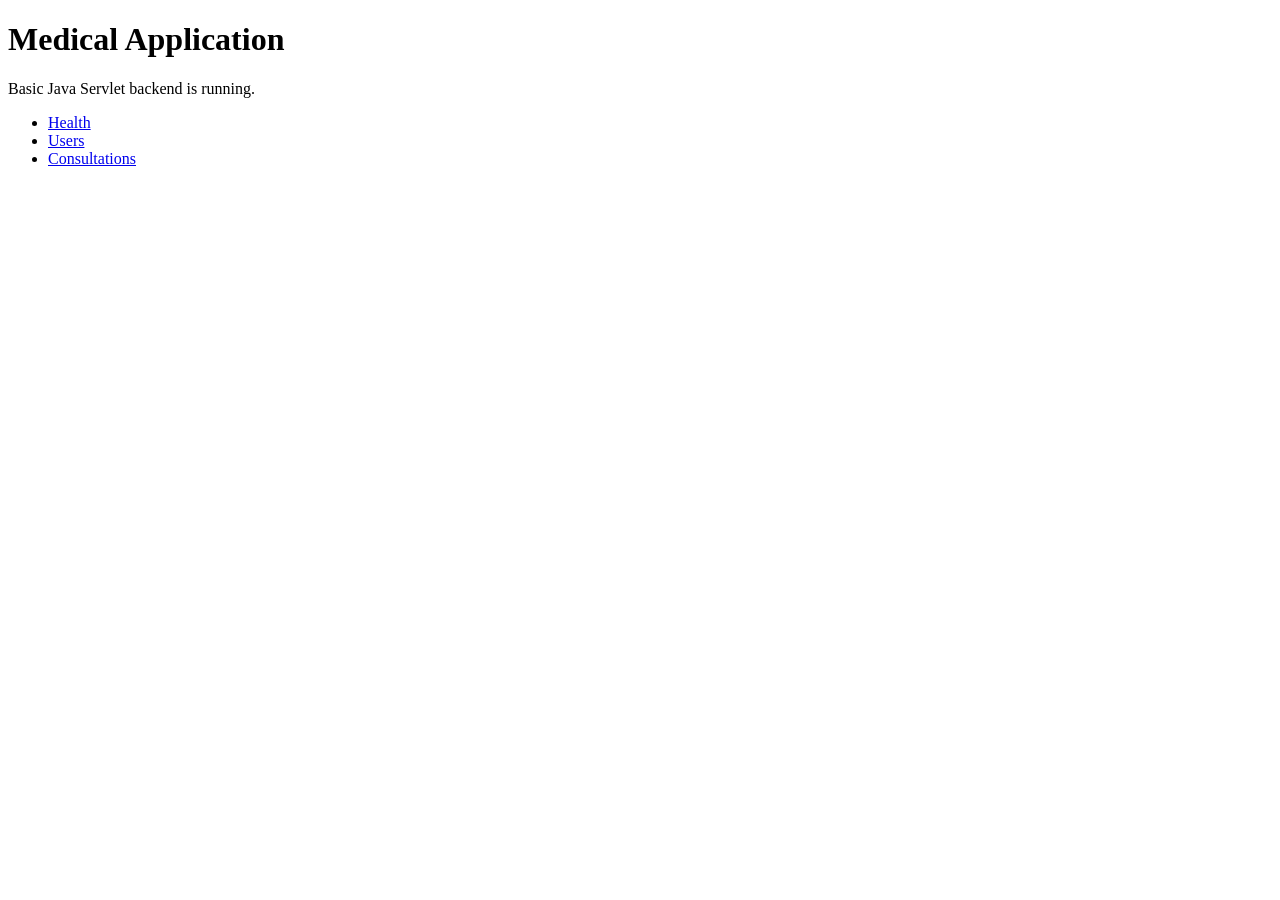
<file: target/medical-servlet-app/index.html>
<!DOCTYPE html>
<html>
<head>
    <title>Medical Application</title>
</head>
<body>
<h1>Medical Application</h1>
<p>Basic Java Servlet backend is running.</p>

<ul>
    <li><a href="api/health">Health</a></li>
    <li><a href="api/users">Users</a></li>
    <li><a href="api/consultations">Consultations</a></li>
</ul>
</body>
</html>
</file>
